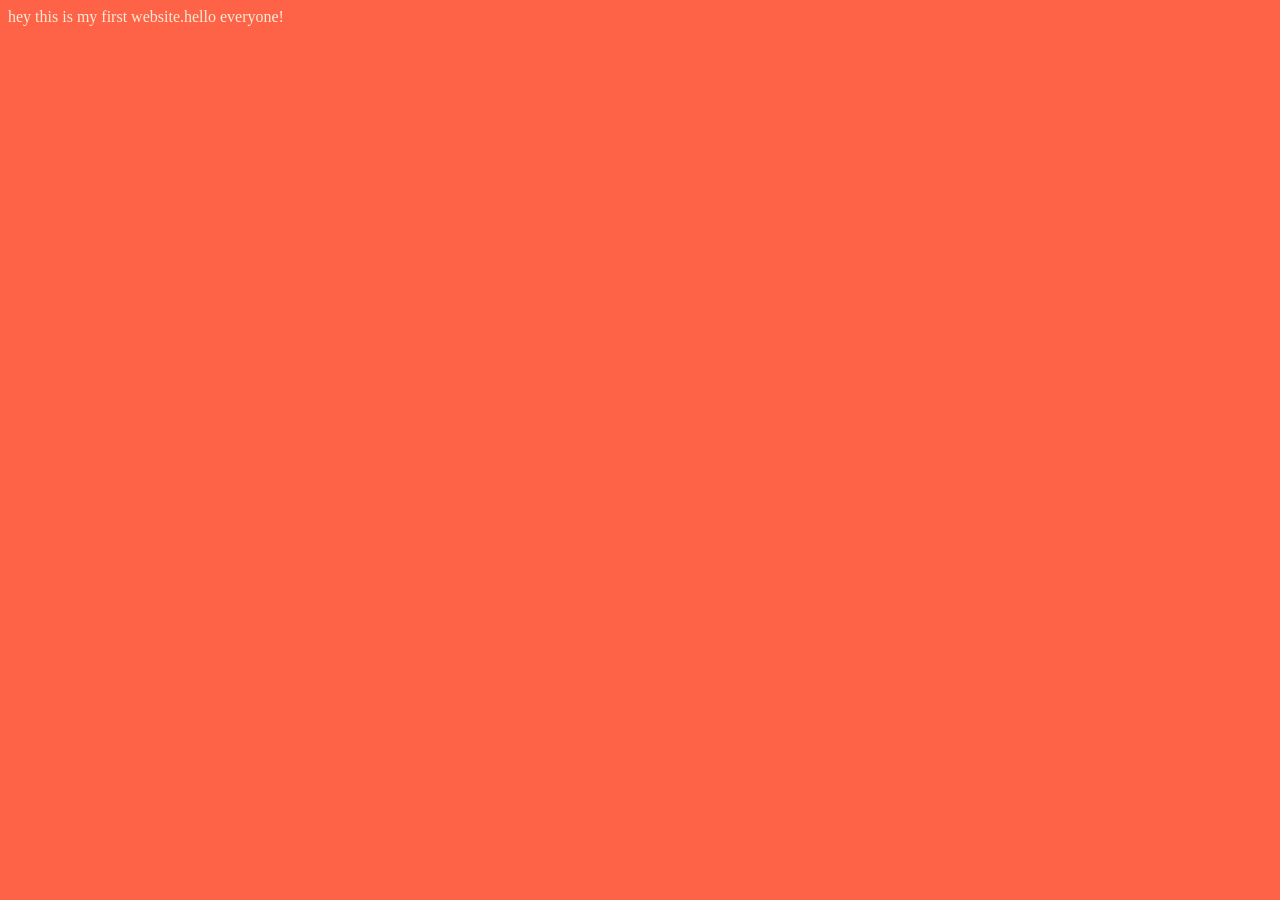
<file: index.html>
<!DOCTYPE html>
<html lang="en">
<head>
    <meta charset="UTF-8">
    <meta name="viewport" content="width=device-width, initial-scale=1.0">
    <title>Ritu first website</title>
    <link rel="stylesheet" href="style.css">
</head>
<body>
    hey this is my first website.hello everyone!
    <script src="script.js"></script>
</body>
</html>
</file>
<file: style.css>
body{
    background-color: tomato;
    color: antiquewhite;
}
</file>
